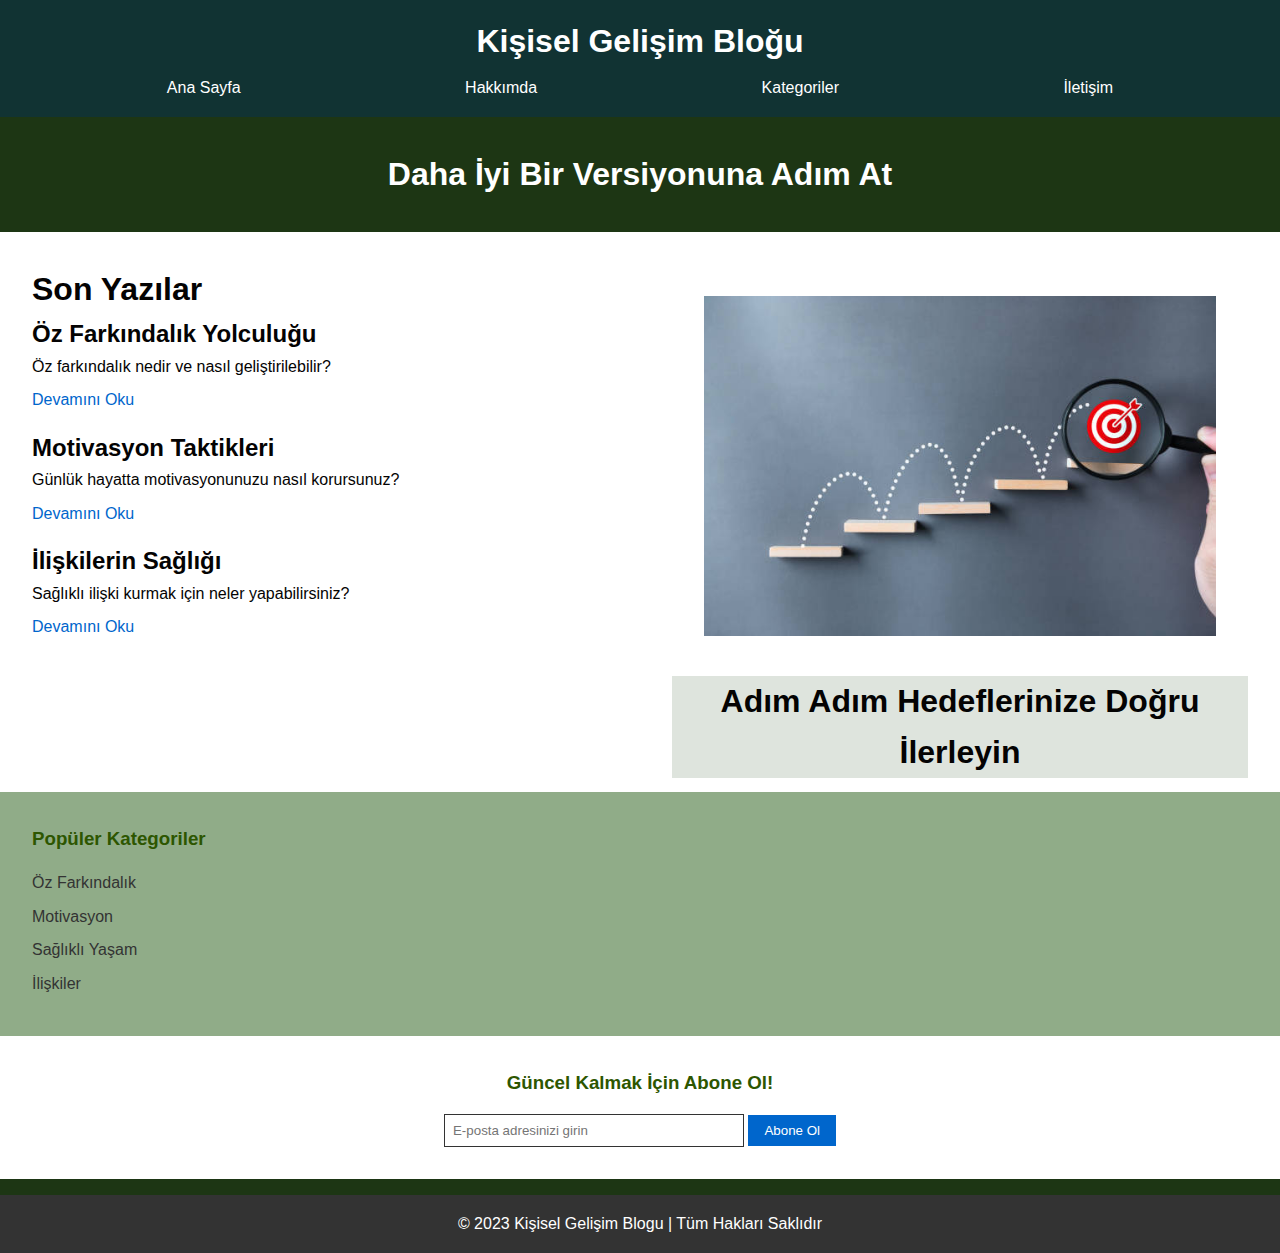
<file: index.html>
<!DOCTYPE html>
<html lang="tr">
<head>
    <meta charset="UTF-8">
    <meta name="viewport" content="width=device-width, initial-scale=1.0">
    <title>Kişisel Gelişim Blogu</title>
  
	<link href="style.css" rel="stylesheet" type="text/css">
</head>
<body>

    <!-- Başlık ve Menü -->
    <header>
        <h1>Kişisel Gelişim Bloğu</h1>
        <nav>
            <ul>
                <li><a href="#">Ana Sayfa</a></li>
                <li><a href="#">Hakkımda</a></li>
                <li><a href="#">Kategoriler</a></li>
                <li><a href="#">İletişim</a></li>
            </ul>
        </nav>
    </header>

    <!-- Öne Çıkan Görsel -->
    <section class="banner">
        <h2>Daha İyi Bir Versiyonuna Adım At</h2>
    </section>

    <!-- Son Yazılar Bölümü -->
    <section class="content-wrapper">
		<div class="text-section">
		
		<h1>Son Yazılar</h1>
        <div class="post">
            <h2>Öz Farkındalık Yolculuğu</h2>
            <p>Öz farkındalık nedir ve nasıl geliştirilebilir?</p>
            <a href="#">Devamını Oku</a>
        </div>
        <div class="post">
            <h2>Motivasyon Taktikleri</h2>
            <p>Günlük hayatta motivasyonunuzu nasıl korursunuz?</p>
            <a href="#">Devamını Oku</a>
        </div>
		<div class="post">
            <h2>İlişkilerin Sağlığı</h2>
            <p>Sağlıklı ilişki kurmak için neler yapabilirsiniz?</p>
            <a href="#">Devamını Oku</a>
        </div>
		
		
        </div>
		
	<div class="text-section">
		<div class="image-section">
	    <img src="foto3.jpg" alt="" /> 
		</div>
		<div class="post">
            <h1  align="center" style="background: #07340322" >Adım Adım Hedeflerinize Doğru İlerleyin</h1>
            
        </div>	
	</div>

	</section>

	
	
	
    <!-- Popüler Kategoriler -->
    <section class="categories">
        <h3>Popüler Kategoriler</h3>
        <ul>
            <li><a href="#">Öz Farkındalık</a></li>
            <li><a href="#">Motivasyon</a></li>
            <li><a href="#">Sağlıklı Yaşam</a></li>
            <li><a href="#">İlişkiler</a></li>
        </ul>
    </section>

    <!-- E-posta Aboneliği -->
    <section class="subscribe">
        <h3>Güncel Kalmak İçin Abone Ol!</h3>
        <form action="#">
            <input type="email" placeholder="E-posta adresinizi girin">
            <button type="submit">Abone Ol</button>
        </form>
    </section>

	

	
	
	
    <!-- Alt Bilgi (Footer) -->
    <footer>
        <p>&copy; 2023 Kişisel Gelişim Blogu | Tüm Hakları Saklıdır</p>
    </footer>

</body>
</html>
</file>
<file: style.css>
@charset "UTF-8";
/* Genel Ayarlar */
* {
    margin: 0;
    padding: 0;
    box-sizing: border-box;
    font-family: Arial, sans-serif;
}

body {
    line-height: 1.6;
    background-color: #1D3614;
    color: #040303;
}

/* Başlık ve Menü */
header {
    background: #133;
    color: #ffff;
    padding: 1rem;
    text-align: center;
}

header h1 {
    margin-bottom: 0.5rem;
}

nav ul {
    list-style: none;
}

nav ul li {
    display: inline;
    margin: 0 110px;
}

nav ul li a {
    color: #fff;
    text-decoration: none;
}

nav ul li a:hover {
    text-decoration: underline;
}
   


h2 { 

}
h3 {
	color: #2D5600;
}

.content-wrapper {
	display: flex;
	align-items: flex-start;
	background: #fff;
	height: 35rem;

}

.text-section{
	
	width: 50%;
	padding: 2rem
}


.image-section{
	width: 100%;
	padding: 2rem;
	
}


.image-section img {
	width: 100%;
	height: auto;
}

/* Banner */
.banner {
   
    color: #fff;
    padding: 2rem;
    text-align: center;
}

.banner h2 {
    font-size: 2rem;
 

}

/* Son Yazılar */
.latest-posts {
    padding: 2rem;
    background: #fff;
}

.latest-posts h3 {
    margin-bottom: 1rem;
}

.post {
    margin-bottom: 1rem;
}

.post h4 {
    color: #333;
}

.post p {
    margin-bottom: 0.5rem;
}

.post a {
    color: #0066cc;
    text-decoration: none;
}

.post a:hover {
    text-decoration: underline;
}

/* Popüler Kategoriler */
.categories {
    padding: 2rem;
    background:#90AC88;
}

.categories h3 {
    margin-bottom: 1rem;
}

.categories ul {
    list-style: none;
}

.categories ul li {
    margin-bottom: 0.5rem;
}

.categories ul li a {
    color: #333;
    text-decoration: none;
}

.categories ul li a:hover {
    color: #0066cc;
}

/* E-posta Aboneliği */
.subscribe {
    padding: 2rem;
    text-align: center;
    background: #fff;
}

.subscribe h3 {
    margin-bottom: 1rem;
}

.subscribe input[type="email"] {
    padding: 0.5rem;
    width: 60%;
    max-width: 300px;
    border: 1px solid #333;
}

.subscribe button {
    padding: 0.5rem 1rem;
    background: #0066cc;
    color: #fff;
    border: none;
    cursor: pointer;
}

.subscribe button:hover {
    background: #004080;
}

/* Footer */
footer {
    background: #333;
    color: #fff;
    text-align: center;
    padding: 1rem;
    margin-top: 1rem;
}
</file>
